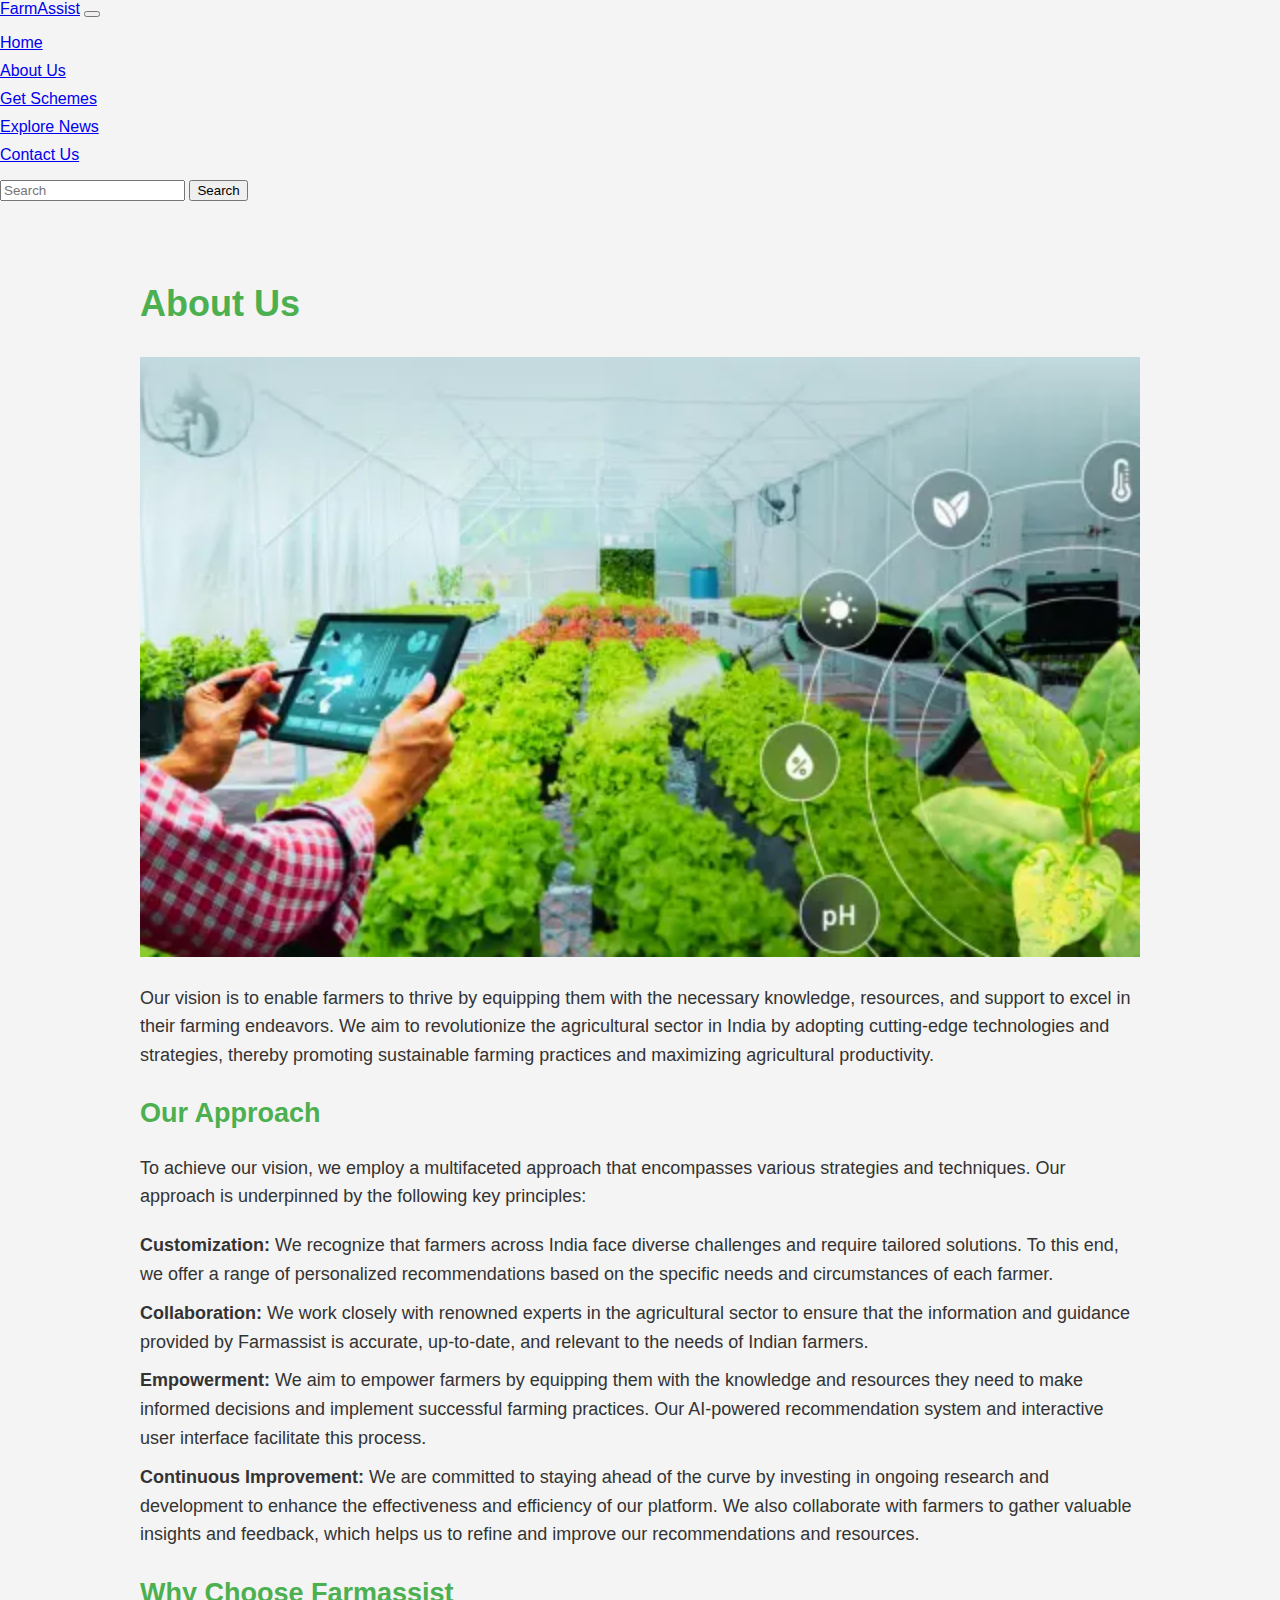
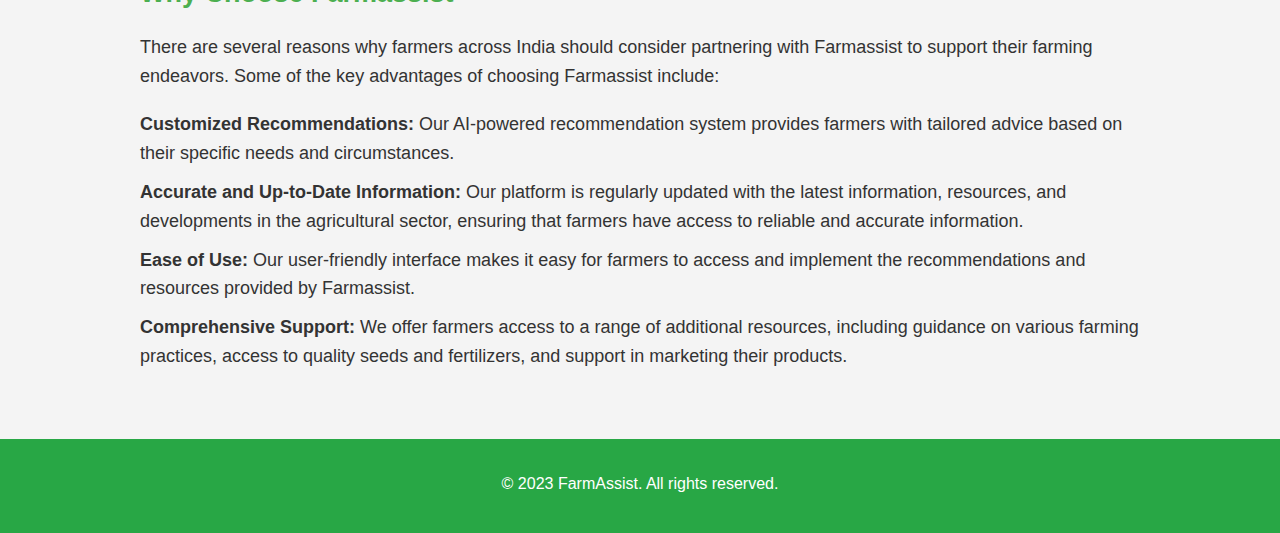
<file: aboutus.html>
<!DOCTYPE html>
<html lang="en">
<head>
    <meta charset="UTF-8">
    <meta name="viewport" content="width=device-width, initial-scale=1.0">
    <title>FarmAssist - Homepage</title>
    <style>
        body {
            font-family: Arial, sans-serif;
            margin: 0;
            padding: 0;
            background-color: #f5f5f5;
            transition: 2s;

        }

        body:hover{
           
    font-family: Arial, sans-serif;
    background-color: #f4f4f4; /* Change the background color */
    color: #333; /* Change the text color */
}
      
        .header {
            background-color: #4caf50;
            padding: 20px;
            text-align: center;
            color: white;
            font-size: 30px;
        }

        .content {
            max-width: 1000px;
            margin: 0 auto;
            padding: 50px;
            font-size: 18px;
            line-height: 1.6;
        }

        @keyframes fadeIn {
            0% {
                opacity: 0;
            }
            100% {
                opacity: 1;
            }
        }

        .animated {
            animation: fadeIn 1s;
        }

        ul {
            list-style-type: none;
            padding: 0;
        }

        li {
            margin-bottom: 10px;
        }

        h2 {
            color: #4caf50;
            margin-bottom: 15px;
        }

        p {
            margin-bottom: 20px;
        }
    </style>
    <link rel="stylesheet" href="style.css">
    <link href="https://cdn.jsdelivr.net/npm/bootstrap@5.1.3/dist/css/bootstrap.min.css" rel="stylesheet" integrity="sha384-1BmE4kWBq78iYhFldvKuhfTAU6auU8tT94WrHftjDbrCEXSU1oBoqyl2QvZ6jIW3" crossorigin="anonymous">
</head>
<body>
    <header>
        <nav class="navbar navbar-expand-lg navbar-light bg-light">
            <div class="container-fluid">
              <a class="navbar-brand" href="#">FarmAssist</a>
              <button class="navbar-toggler" type="button" data-bs-toggle="collapse" data-bs-target="#navbarSupportedContent" aria-controls="navbarSupportedContent" aria-expanded="false" aria-label="Toggle navigation">
                <span class="navbar-toggler-icon"></span>
              </button>
              <div class="collapse navbar-collapse" id="navbarSupportedContent">
                <ul class="navbar-nav me-auto mb-2 mb-lg-0">
                  <li class="nav-item">
                    <a class="nav-link active" aria-current="page" href="index.html">Home</a>
                  </li>
                  <li class="nav-item">
                    <a class="nav-link active" aria-current="page" href="#">About Us</a>
                  </li>
                  <li class="nav-item">
                    <a class="nav-link active" aria-current="page" href="schemes.html">Get Schemes</a>
                  </li>
                  <li class="nav-item">
                    <a class="nav-link active" aria-current="page" href="news.html">Explore News</a>
                  </li>
                  <li class="nav-item">
                    <a class="nav-link active" aria-current="page" href="contactus.html">Contact Us</a>
                  </li>
                </ul>
                <form class="d-flex">
                  <input class="form-control me-2" type="search" placeholder="Search" aria-label="Search">
                  <button class="btn btn-outline-success" type="submit">Search</button>
                </form>
              </div>
            </div>
          </nav>
    </header>
    <div class="content animated">
        <h1 style="color: #4caf50;">About Us</h1>
        <img src="img4.webp" width="1000" class="img-fluid" alt="...">
        <p>Our vision is to enable farmers to thrive by equipping them with the necessary knowledge, resources, and support to excel in their farming endeavors. We aim to revolutionize the agricultural sector in India by adopting cutting-edge technologies and strategies, thereby promoting sustainable farming practices and maximizing agricultural productivity.</p>

        <h2>Our Approach</h2>
        <p>To achieve our vision, we employ a multifaceted approach that encompasses various strategies and techniques. Our approach is underpinned by the following key principles:</p>

        <ul>
            <li><strong>Customization:</strong> We recognize that farmers across India face diverse challenges and require tailored solutions. To this end, we offer a range of personalized recommendations based on the specific needs and circumstances of each farmer.</li>

            <li><strong>Collaboration:</strong> We work closely with renowned experts in the agricultural sector to ensure that the information and guidance provided by Farmassist is accurate, up-to-date, and relevant to the needs of Indian farmers.</li>

            <li><strong>Empowerment:</strong> We aim to empower farmers by equipping them with the knowledge and resources they need to make informed decisions and implement successful farming practices. Our AI-powered recommendation system and interactive user interface facilitate this process.</li>

            <li><strong>Continuous Improvement:</strong> We are committed to staying ahead of the curve by investing in ongoing research and development to enhance the effectiveness and efficiency of our platform. We also collaborate with farmers to gather valuable insights and feedback, which helps us to refine and improve our recommendations and resources.</li>
        </ul>

        <h2>Why Choose Farmassist</h2>
        <p>There are several reasons why farmers across India should consider partnering with Farmassist to support their farming endeavors. Some of the key advantages of choosing Farmassist include:</p>

        <ul>
            <li><strong>Customized Recommendations:</strong> Our AI-powered recommendation system provides farmers with tailored advice based on their specific needs and circumstances.</li>

            <li><strong>Accurate and Up-to-Date Information:</strong> Our platform is regularly updated with the latest information, resources, and developments in the agricultural sector, ensuring that farmers have access to reliable and accurate information.</li>

            <li><strong>Ease of Use: </strong> Our user-friendly interface makes it easy for farmers to access and implement the recommendations and resources provided by Farmassist.</li>

            <li><strong>Comprehensive Support:</strong> We offer farmers access to a range of additional resources, including guidance on various farming practices, access to quality seeds and fertilizers, and support in marketing their products.</li>
        </ul>
    </div>
        <footer>
            <p>&copy; 2023 FarmAssist. All rights reserved.</p>
        </footer>
    <script src="https://cdn.jsdelivr.net/npm/@popperjs/core@2.10.2/dist/umd/popper.min.js" integrity="sha384-7+zCNj/IqJ95wo16oMtfsKbZ9ccEh31eOz1HGyDuCQ6wgnyJNSYdrPa03rtR1zdB" crossorigin="anonymous"></script>
<script src="https://cdn.jsdelivr.net/npm/bootstrap@5.1.3/dist/js/bootstrap.min.js" integrity="sha384-QJHtvGhmr9XOIpI6YVutG+2QOK9T+ZnN4kzFN1RtK3zEFEIsxhlmWl5/YESvpZ13" crossorigin="anonymous"></script>
</body>
</html>
</file>
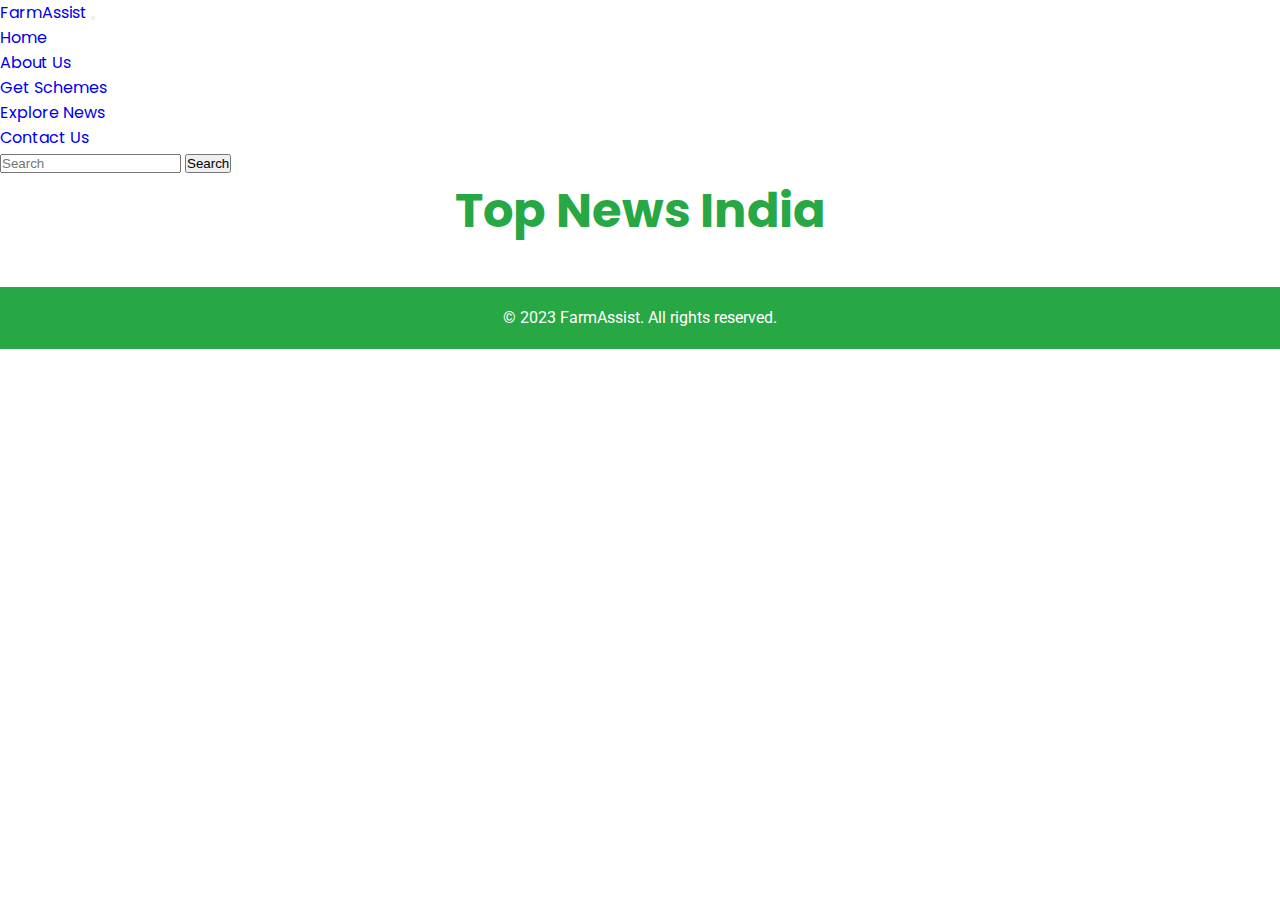
<file: news.html>
<!DOCTYPE html>
<html lang="en">
<head>
    <meta charset="UTF-8">
    <meta http-equiv="X-UA-Compatible" content="IE=edge">
    <meta name="viewport" content="width=device-width, initial-scale=1.0">
    <title>News App</title>
    <link rel="stylesheet" href="news.css">
    <link href="https://cdn.jsdelivr.net/npm/bootstrap@5.1.3/dist/css/bootstrap.min.css" rel="stylesheet" integrity="sha384-1BmE4kWBq78iYhFldvKuhfTAU6auU8tT94WrHftjDbrCEXSU1oBoqyl2QvZ6jIW3" crossorigin="anonymous">

</head>
<body>
    <nav class="navbar navbar-expand-lg navbar-light bg-light">
        <div class="container-fluid">
          <a class="navbar-brand" href="#">FarmAssist</a>
          <button class="navbar-toggler" type="button" data-bs-toggle="collapse" data-bs-target="#navbarSupportedContent" aria-controls="navbarSupportedContent" aria-expanded="false" aria-label="Toggle navigation">
            <span class="navbar-toggler-icon"></span>
          </button>
          <div class="collapse navbar-collapse" id="navbarSupportedContent">
            <ul class="navbar-nav me-auto mb-2 mb-lg-0">
              <li class="nav-item">
                <a class="nav-link active" aria-current="page" href="index.html">Home</a>
              </li>
              <li class="nav-item">
                <a class="nav-link active" aria-current="page" href="aboutus.html">About Us</a>
              </li>
              <li class="nav-item">
                <a class="nav-link active" aria-current="page" href="schemes.html">Get Schemes</a>
              </li>
              <li class="nav-item">
                <a class="nav-link active" aria-current="page" href="#">Explore News</a>
              </li>
              <li class="nav-item">
                <a class="nav-link active" aria-current="page" href="contactus.html">Contact Us</a>
              </li>
            </ul>
            <form class="d-flex">
              <input class="form-control me-2" type="search" placeholder="Search" aria-label="Search">
              <button class="btn btn-outline-success" type="submit">Search</button>
            </form>
          </div>
        </div>
      </nav>
    
    
    <h1 style="color: #28a745; font-size: 3rem; font-weight: bolder; margin: auto; text-align: center;">Top News India</h1>
    <main>
        <div class="cards-container container flex" id="cards-container">
            
        </div>
    </main>

    <template id="template-news-card">
        <div class="card">
            <div class="card-header">
                <img src="https://via.placeholder.com/400x200" alt="news-image" id="news-img">
            </div>
            <div class="card-content">
                <h3 id="news-title">This is the Title</h3>
                <h6 class="news-source" id="news-source">End Gadget 26/08/2023</h6>
                <p class="news-desc" id="news-desc">Lorem, ipsum dolor sit amet consectetur adipisicing elit. Recusandae saepe quis voluptatum quisquam vitae doloremque facilis molestias quae ratione cumque!</p>
            </div>
        </div>
    </template>
    <footer>
        <p>&copy; 2023 FarmAssist. All rights reserved.</p>
    </footer>
    <script src="https://cdn.jsdelivr.net/npm/@popperjs/core@2.10.2/dist/umd/popper.min.js" integrity="sha384-7+zCNj/IqJ95wo16oMtfsKbZ9ccEh31eOz1HGyDuCQ6wgnyJNSYdrPa03rtR1zdB" crossorigin="anonymous"></script>
    <script src="https://cdn.jsdelivr.net/npm/bootstrap@5.1.3/dist/js/bootstrap.min.js" integrity="sha384-QJHtvGhmr9XOIpI6YVutG+2QOK9T+ZnN4kzFN1RtK3zEFEIsxhlmWl5/YESvpZ13" crossorigin="anonymous"></script>
    <script src="script.js"></script>
    
</body>
</html>
</file>
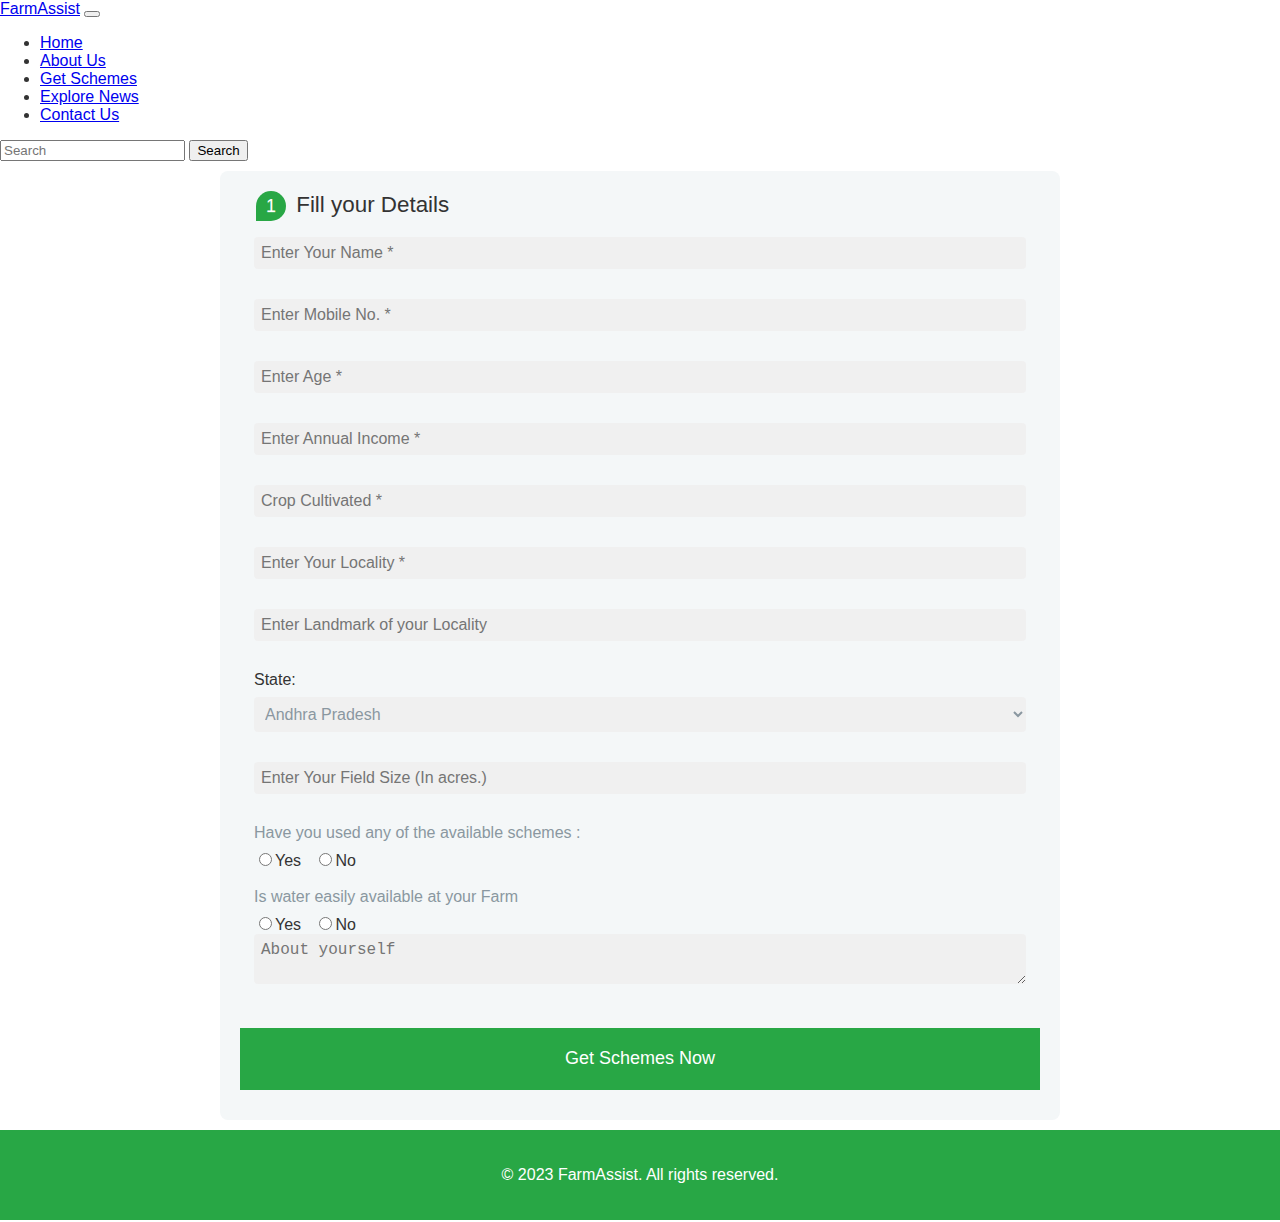
<file: schemes.html>
<!DOCTYPE HTML>
<html>
<head>
<meta http-equiv="Content-Type" content="text/html; charset=utf-8">
<title>Form Style 5</title>
<link href="https://cdn.jsdelivr.net/npm/bootstrap@5.1.3/dist/css/bootstrap.min.css" rel="stylesheet" integrity="sha384-1BmE4kWBq78iYhFldvKuhfTAU6auU8tT94WrHftjDbrCEXSU1oBoqyl2QvZ6jIW3" crossorigin="anonymous">

<style type="text/css">
    body {
    font-family: Arial, sans-serif;
    color: #333;
    margin: 0;
    padding: 0;
}
.form-style-5{
	max-width: 800px;
	padding: 10px 20px;
	background: #f4f7f8;
	margin: 10px auto;
	padding: 20px;
	background: #f4f7f8;
	border-radius: 8px;
}
.form-style-5 fieldset{
	border: none;
}
.form-style-5 legend {
	font-size: 1.4em;
	margin-bottom: 10px;
}
.form-style-5 label {
	display: block;
	margin-bottom: 8px;
}
.form-style-5 input[type="text"],
.form-style-5 input[type="date"],
.form-style-5 input[type="datetime"],
.form-style-5 input[type="email"],
.form-style-5 input[type="number"],
.form-style-5 input[type="search"],
.form-style-5 input[type="time"],
.form-style-5 input[type="url"],
.form-style-5 textarea,
.form-style-5 select {
	/* background: rgba(241, 241, 241, 0.1); */
	border: none;
	border-radius: 4px;
	font-size: 16px;
	margin: 0;
	outline: 0;
	padding: 7px;
	width: 100%;
	box-sizing: border-box; 
	-webkit-box-sizing: border-box;
	-moz-box-sizing: border-box; 
	background-color: rgb(240, 240, 240);
	color:#8a97a0;
	
	margin-bottom: 30px;
	
}
.form-style-5 input[type="text"]:focus,
.form-style-5 input[type="date"]:focus,
.form-style-5 input[type="datetime"]:focus,
.form-style-5 input[type="email"]:focus,
.form-style-5 input[type="number"]:focus,
.form-style-5 input[type="search"]:focus,
.form-style-5 input[type="time"]:focus,
.form-style-5 input[type="url"]:focus,
.form-style-5 textarea:focus,
.form-style-5 select:focus{
	background: #d2d9dd;
}
.form-style-5 select{
	-webkit-appearance: menulist-button;
	height:35px;
}
.form-style-5 .number {
	background: #28a745;
	color: #fff;
	height: 30px;
	width: 30px;
	display: inline-block;
	font-size: 0.8em;
	margin-right: 4px;
	line-height: 30px;
	text-align: center;
	text-shadow: 0 1px 0 rgba(255,255,255,0.2);
	border-radius: 15px 15px 15px 0px;
}

.form-style-5 input[type="submit"],
.form-style-5 input[type="button"]
{
	position: relative;
	display: block;
	padding: 19px 39px 18px 39px;
	color: #FFF;
	margin: 0 auto;
	background: #28a745;
	font-size: 18px;
	text-align: center;
	font-style: normal;
	width: 100%;
	border: 1px solid #28a745;
	border-width: 1px 1px 3px;
	margin-bottom: 10px;
}
footer {
    background-color: #28a745;
    color: #fff;
    padding: 20px;
    text-align: center;
}
.form-style-5 input[type="submit"]:hover,
.form-style-5 input[type="button"]:hover
{
	background: #109177;
}

</style>
</head>

<body>
    <nav class="navbar navbar-expand-lg navbar-light bg-light">
        <div class="container-fluid">
          <a class="navbar-brand" href="#">FarmAssist</a>
          <button class="navbar-toggler" type="button" data-bs-toggle="collapse" data-bs-target="#navbarSupportedContent" aria-controls="navbarSupportedContent" aria-expanded="false" aria-label="Toggle navigation">
            <span class="navbar-toggler-icon"></span>
          </button>
          <div class="collapse navbar-collapse" id="navbarSupportedContent">
            <ul class="navbar-nav me-auto mb-2 mb-lg-0">
              <li class="nav-item">
                <a class="nav-link active" aria-current="page" href="index.html">Home</a>
              </li>
              <li class="nav-item">
                <a class="nav-link active" aria-current="page" href="aboutus.html">About Us</a>
              </li>
              <li class="nav-item">
                <a class="nav-link active" aria-current="page" href="#">Get Schemes</a>
              </li>
              <li class="nav-item">
                <a class="nav-link active" aria-current="page" href="news.html">Explore News</a>
              </li>
              <li class="nav-item">
                <a class="nav-link active" aria-current="page" href="contactus.html">Contact Us</a>
              </li>
            </ul>
            <form class="d-flex">
              <input class="form-control me-2" type="search" placeholder="Search" aria-label="Search">
              <button class="btn btn-outline-success" type="submit">Search</button>
            </form>
          </div>
        </div>
      </nav>
<div class="form-style-5">
<form>
<fieldset>
<legend><span class="number">1</span> Fill your Details</legend>
<input type="text" name="name" placeholder="Enter Your Name *">
<input type="number" name="mobile" placeholder="Enter Mobile No. *">
<input type="number" name="age" placeholder="Enter Age *">
<input type="number" name="income" placeholder="Enter Annual Income *">
<input type="text" name="crop" placeholder="Crop Cultivated *">
<input type="text" name="location" placeholder="Enter Your Locality *">
<input type="text" name="landmark" placeholder="Enter Landmark of your Locality">
<label for="state">State:</label>
<select id="state" name="state">
    <option value="Andhra Pradesh">Andhra Pradesh</option>
    <option value="Arunachal Pradesh">Arunachal Pradesh</option>
    <option value="Assam">Assam</option>
    <option value="Bihar">Bihar</option>
    <option value="Chhattisgarh">Chhattisgarh</option>
    <option value="Goa">Goa</option>
    <option value="Gujarat">Gujarat</option>
    <option value="Haryana">Haryana</option>
    <option value="Himachal Pradesh">Himachal Pradesh</option>
    <option value="Jammu and Kashmir">Jammu and Kashmir</option>
    <option value="Jharkhand">Jharkhand</option>
    <option value="Karnataka">Karnataka</option>
    <option value="Kerala">Kerala</option>
    <option value="Madhya Pradesh">Madhya Pradesh</option>
    <option value="Maharashtra">Maharashtra</option>
    <option value="Manipur">Manipur</option>
    <option value="Meghalaya">Meghalaya</option>
    <option value="Mizoram">Mizoram</option>
    <option value="Nagaland">Nagaland</option>
    <option value="Odisha">Odisha</option>
    <option value="Punjab">Punjab</option>
    <option value="Rajasthan">Rajasthan</option>
    <option value="Sikkim">Sikkim</option>
    <option value="Tamil Nadu">Tamil Nadu</option>
    <option value="Telangana">Telangana</option>
    <option value="Tripura">Tripura</option>
    <option value="Uttar Pradesh">Uttar Pradesh</option>
    <option value="Uttarakhand">Uttarakhand</option>
    <option value="West Bengal">West Bengal</option>
</select>
<input type="number" name="field" placeholder="Enter Your Field Size (In acres.)">
<label for="schemebenef" style="color: #8a97a0;">Have you used any of the available schemes :</label>
<input type="radio" id="yes" name="schemebenef" value="yes" style="color: #8a97a0;">Yes &nbsp;
<input type="radio" id="no" name="schemebenef" value="yes" style="color: #8a97a0;">No
<br><br>
<label for="wateravail" style="color: #8a97a0;">Is water easily available at your Farm </label>
<input type="radio" id="yes" name="schemebenef" value="yes" style="color: #8a97a0;">Yes &nbsp;
<input type="radio" id="no" name="schemebenef" value="yes" style="color: #8a97a0;">No
<textarea name="field8" placeholder="About yourself"></textarea>

</fieldset>
<input type="submit" value="Get Schemes Now" />
</form>
</div>
<footer>
    <p>&copy; 2023 FarmAssist. All rights reserved.</p>
</footer>
<script src="https://cdn.jsdelivr.net/npm/@popperjs/core@2.10.2/dist/umd/popper.min.js" integrity="sha384-7+zCNj/IqJ95wo16oMtfsKbZ9ccEh31eOz1HGyDuCQ6wgnyJNSYdrPa03rtR1zdB" crossorigin="anonymous"></script>
<script src="https://cdn.jsdelivr.net/npm/bootstrap@5.1.3/dist/js/bootstrap.min.js" integrity="sha384-QJHtvGhmr9XOIpI6YVutG+2QOK9T+ZnN4kzFN1RtK3zEFEIsxhlmWl5/YESvpZ13" crossorigin="anonymous"></script>
</body>
</html>
</file>
<file: style.css>
/* styles.css */

body {
    font-family: Arial, sans-serif;
    color: #333;
    margin: 0;
    padding: 0;
}



header h1 {
    margin: 0;
}

.features {
    padding: 20px;
}

.features ul {
    list-style-type: none;
    padding: 0;
}

.features li {
    padding: 10px 0;
}

.testimonials {
    padding: 20px;
}
.testimonials h1{
    font-size: 3rem;
    font-weight: bolder;
    color: #28a745;
    text-align: center;
    margin: auto;
    margin-top: 2rem;
}
.testimonials blockquote {
    padding: 20px;
    margin: 0;
    background-color: rgb(243, 243, 243);
    border-left: 5px solid #28a745;
}

.testimonials cite {
    display: block;
    text-align: right;
}

.cta {
    padding: 20px;
    text-align: center;
}

.cta-button {
    background-color: #28a745;
    color: #fff;
    padding: 10px 20px;
    text-decoration: none;
    border-radius: 5px;
}

.cta-button:hover {
    background-color: #206c3a;
}

footer {
    background-color: #28a745;
    color: #fff;
    padding: 20px;
    text-align: center;
}
.carousel-item{
    height: 600px;
    width: 100%;
    margin: auto;
} 
.carousel-item img{
    height: 600px;
    width: 100%;
    margin: auto;
}
.carousel-caption{
    background-color: #206c3a;
    opacity: .8;
}




.row {
    display: flex;
    justify-content: space-between;
    align-items: center;
    flex-wrap: wrap;
    margin-bottom: 30px;
}

.card {
    flex: 0 0 30%;
    margin-bottom: 30px;
    padding: 20px;
    box-shadow: 0 2px 5px rgba(0, 0, 0, 0.1);
    transition: transform 0.3s;
    height: 400px;
    text-align: center;
    align-items: center;
    justify-content: center;
}

.card:hover {
    transform: translateY(-10px);
}

.card img {
    max-width: 100%;
    height: 200px;
}

.card h3 {
    font-size: 2rem;
    margin-bottom: 15px;
}

.card p {
    line-height: 1.6;
}

@media screen and (max-width: 992px) {
    .card {
        flex: 0 0 45%;
    }
}

@media screen and (max-width: 768px) {
    .card {
        flex: 0 0 100%;
    }
}
.hero {
    display: flex;
    justify-content: center;
    align-items: center;
    height: 100px;
    background-image: url('farm.jpg');
    background-size: cover;
    background-position: center;
    margin-top: 2rem;
}

.hero h1 {
    font-size: 3rem;
    font-weight: bolder;
    color: #206c3a;


}



.news {
  
    justify-content: space-between;
    padding: 20px;
    margin: auto;
    text-align: justify;
    background-color: rgb(245, 245, 245);
    width: 85%;
}
.news h1{
    text-align: center;
}

.news-item {
    margin: auto;
    width: 100%;
    border: 1px solid #ddd;
    border-radius: 5px;
    padding: 20px;
    box-shadow: 0 4px 6px rgba(0, 0, 0, 0.1);
    margin-bottom: 20px;
    transition: all 0.3s ease-in-out;
}

.news-item img {
    width: 100%;
    height: auto;
}

.news-item h3 {
    font-size: 24px;
    margin-bottom: 10px;
}

.news-item p {
    font-size: 16px;
    margin-bottom: 10px;
}

.news-item a {
    background-color: #4CAF50;
    color: white;
    padding: 10px 20px;
    text-decoration: none;
    border-radius: 5px;
}

.news-item a:hover {
    background-color: #45a049;
}

.news-item:hover {
    transform: translateY(-10px);
}



.journey {
    text-align: center;
    margin-bottom: 20px;
}

.counters {
    display: flex;
    justify-content: space-between;
    align-items: center;
    margin-top: 20px;
}

.counter {
    position: relative;
}

.progress {
    width: 100%;
    height: 4px;
    background-color: #ddd;
    position: absolute;
    top: 0;
    left: 0;
}

.circle {
    width: 40px;
    height: 40px;
    background-color: #f90;
    border-radius: 50%;
    position: absolute;
    top: -20px;
    left: 0;
}

.counter p {
    margin-top: 20px;
}


.column1 {
    float: left;
    width: 25%;
    padding: 0 5px;
  }
  .left {
    font-weight: bolder;
    color: #28a745;
    font-size: 3rem;
    text-align: center;
    margin-top: 2rem;
  }
  
  .row1 {margin: 0 -5px;
    align-items: center;
    margin: auto;
    

}
  
  /* Clear floats after the columns */
  .row1:after {
    content: "";
    display: table;
    clear: both;
  }
  
  /* Responsive columns */
  @media screen and (max-width: 600px) {
    .column1 {
      width: 100%;
      display: block;
      margin-bottom: 10px;
    }
  }
  
  /* Style the counter cards */
  .card1 {
    box-shadow: 0 4px 8px 0 rgba(0, 0, 0, 0.2);
    padding: 16px;
    text-align: center;
    background-color:rgb(247, 246, 246);

    color: #206c3a;
  }
  .card1:hover{
    background-color: #28a745;
    color: rgb(247, 246, 246);
  }
  
  .fa {font-size:50px;}
</file>
<file: news.css>
@import url("https://fonts.googleapis.com/css2?family=Poppins:wght@500&family=Roboto:wght@500&display=swap");

* {
    padding: 0;
    margin: 0;
    box-sizing: border-box;
}



body {
    font-family: "Poppins", sans-serif;
    color: var(--primary-text-color);
}

p {
    font-family: "Roboto", sans-serif;
    color: var(--secondary-text-color);
    line-height: 1.4rem;
}

a {
    text-decoration: none;
}

ul {
    list-style: none;
}

.flex {
    display: flex;
    align-items: center;
}

.container {
    max-width: 1180px;
    margin-inline: auto;
    overflow: hidden;
}

header {
    background-color: #f3faff;
    box-shadow: 0 0 4px #bbd0e2;
    position: fixed;
    top: 0;
    z-index: 99;
    left: 0;
    right: 0;
}

.main-nav {
    justify-content: space-between;
    padding-block: 8px;
}

.company-logo img {
    width: 120px;
}

.nav-links ul {
    gap: 16px;
}

.hover-link {
    cursor: pointer;
}

.hover-link:hover {
    color: var(--secondary-text-color);
}

.hover-link:active {
    color: red;
}

.nav-item.active {
    color: var(--accent-color);
}

.search-bar {
    height: 32px;
    gap: 8px;
}

.news-input {
    width: 200px;
    height: 100%;
    padding-inline: 12px;
    border-radius: 4px;
    border: 2px solid #bbd0e2;
    font-family: "Roboto", sans-serif;
}

.search-button {
    background-color: var(--accent-color);
    color: white;
    padding: 8px 24px;
    border: none;
    border-radius: 4px;
    cursor: pointer;
    font-family: "Roboto", sans-serif;
}

.search-button:hover {
    background-color: var(--accent-color-dark);
}

main {
    padding-block: 20px;
    
}

.cards-container {
    justify-content: space-between;
    flex-wrap: wrap;
    row-gap: 20px;
    align-items: start;
}

.card {
    width: 360px;
    min-height: 400px;
    box-shadow: 0 0 4px #d4ecff;
    border-radius: 4px;
    cursor: pointer;
    background-color: #fff;
    overflow: hidden;
    transition: all 0.3s ease;
}

.card:hover {
    box-shadow: 1px 1px 8px #d4ecff;
    background-color: #f9fdff;
    transform: translateY(-2px);
}

.card-header img {
    width: 100%;
    height: 180px;
    object-fit: cover;
}

.card-content {
    padding: 12px;
}

.news-source {
    margin-block: 12px;
}
footer {
    background-color: #28a745;
    color: #fff;
    padding: 20px;
    text-align: center;
}
</file>
